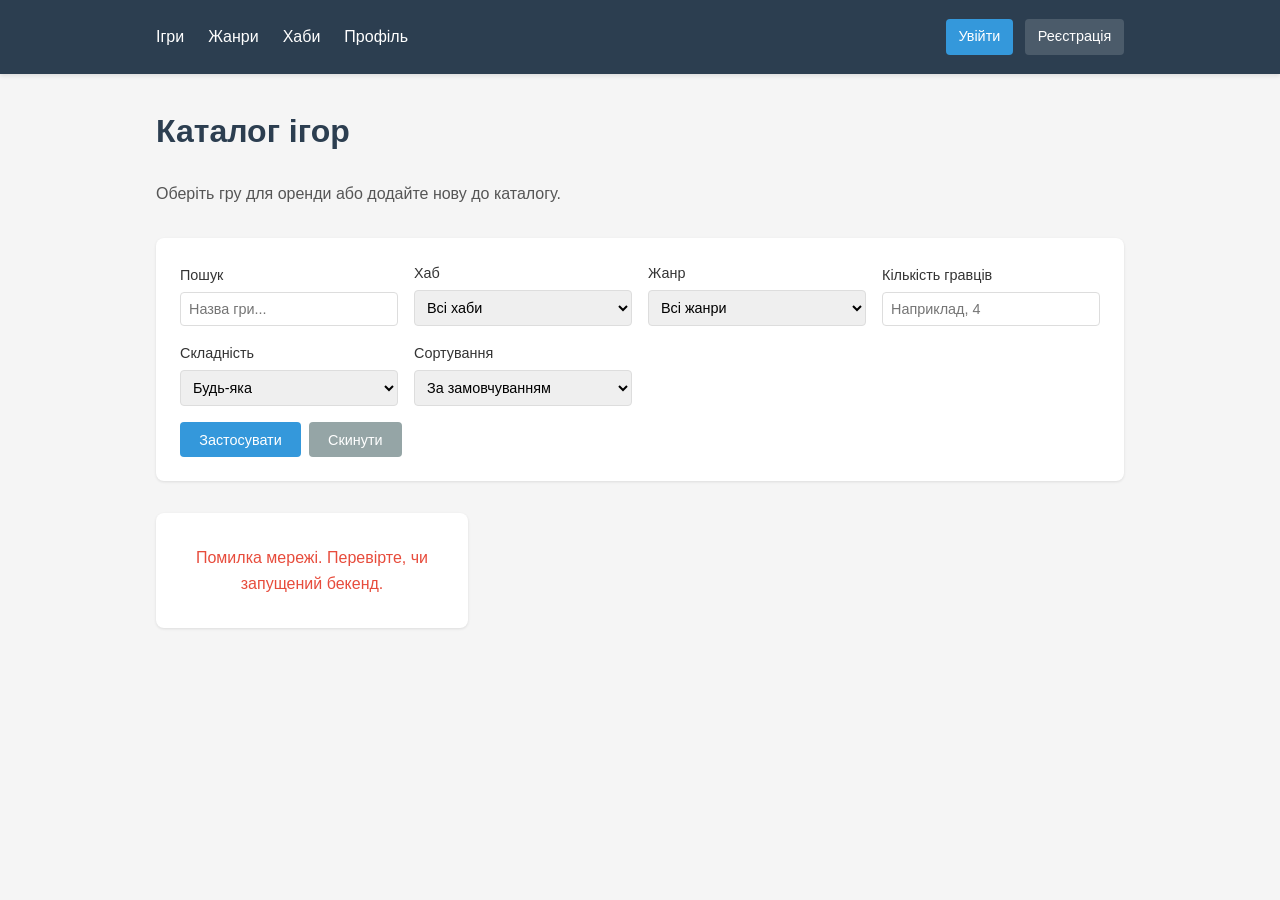
<file: index.html>
<!DOCTYPE html>
<html lang="uk">
<head>
    <meta charset="UTF-8">
    <meta name="viewport" content="width=device-width, initial-scale=1.0">
    <title>Каталог ігор - Boardgame Site</title>
    <link rel="stylesheet" href="css/styles.css">
    <script src="https://code.jquery.com/jquery-3.7.1.min.js"></script>
    <script src="js/common.js"></script>
    <script src="js/catalog.js"></script>
</head>
<body>
    <header></header>
    <main>
        <h1>Каталог ігор</h1>
        <p class="intro">Оберіть гру для оренди або додайте нову до каталогу.</p>
        
        <section class="filters">
            <div class="filter-group">
                <label for="search">Пошук</label>
                <input type="text" id="search" placeholder="Назва гри...">
            </div>
            
            <div class="filter-group">
                <label for="hub_id">Хаб</label>
                <select id="hub_id">
                    <option value="">Всі хаби</option>
                </select>
            </div>
            
            <div class="filter-group">
                <label for="genre_id">Жанр</label>
                <select id="genre_id">
                    <option value="">Всі жанри</option>
                </select>
            </div>
            
            <div class="filter-group">
                <label for="min_players">Кількість гравців</label>
                <input type="number" id="min_players" min="1" placeholder="Наприклад, 4">
            </div>
            
            <div class="filter-group">
                <label for="complexity">Складність</label>
                <select id="complexity">
                    <option value="">Будь-яка</option>
                    <option value="Easy">Easy</option>
                    <option value="Medium">Medium</option>
                    <option value="Hard">Hard</option>
                </select>
            </div>
            
            <div class="filter-group">
                <label for="sort">Сортування</label>
                <select id="sort">
                    <option value="">За замовчуванням</option>
                    <option value="price_asc">Ціна: за зростанням</option>
                    <option value="price_desc">Ціна: за спаданням</option>
                    <option value="rating_desc">Рейтинг: за спаданням</option>
                    <option value="rating_asc">Рейтинг: за зростанням</option>
                    <option value="popularity">Популярність</option>
                </select>
            </div>
            
            <div class="filter-actions">
                <button id="applyFilters" class="btn btn-primary">Застосувати</button>
                <button id="resetFilters" class="btn btn-secondary">Скинути</button>
            </div>
        </section>
        
        <div class="actions">
            <a href="game-form.html" class="btn btn-primary">Додати гру</a>
        </div>
        
        <section id="gamesContainer" class="games-grid"></section>
    </main>
</body>
</html>
</file>
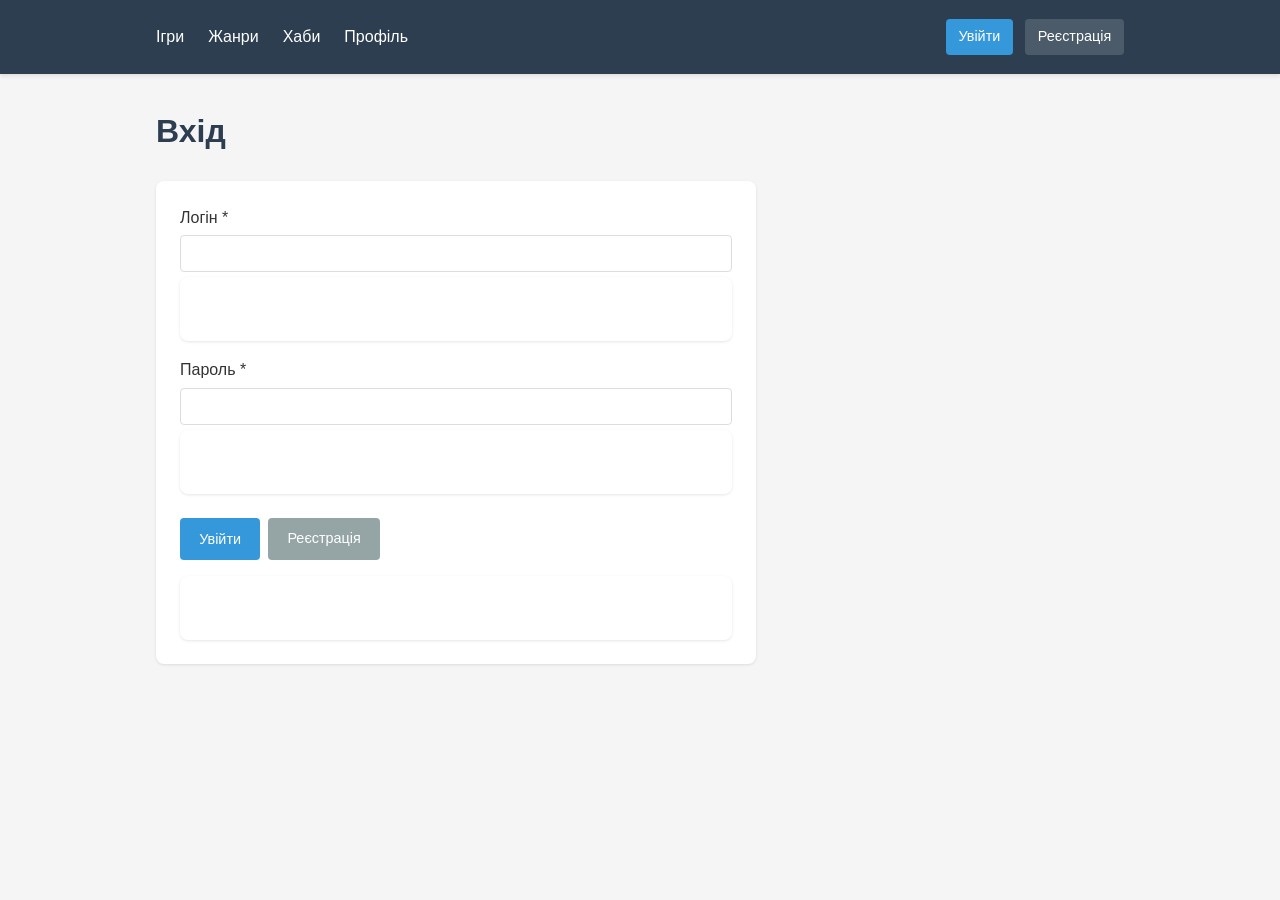
<file: game-form.html>
<!DOCTYPE html>
<html lang="uk">
<head>
    <meta charset="UTF-8">
    <meta name="viewport" content="width=device-width, initial-scale=1.0">
    <title>Форма гри - Boardgame Site</title>
    <link rel="stylesheet" href="css/styles.css">
    <script src="https://code.jquery.com/jquery-3.7.1.min.js"></script>
    <script src="js/common.js"></script>
    <script src="js/game-form.js"></script>
</head>
<body>
    <header></header>
    <main>
        <h1 id="formTitle">Додати гру</h1>
        <div class="form-container">
            <form id="gameForm" novalidate>
                <div class="form-group">
                    <label for="title">Назва *</label>
                    <input type="text" id="title" name="title">
                    <div class="error" id="error-title"></div>
                </div>
                
                <div class="form-group">
                    <label for="description">Опис *</label>
                    <textarea id="description" name="description"></textarea>
                    <div class="error" id="error-description"></div>
                </div>
                
                <div class="form-group">
                    <label for="rental_price_per_day">Ціна оренди за день *</label>
                    <input type="number" id="rental_price_per_day" name="rental_price_per_day" step="0.01" min="0">
                    <div class="error" id="error-rental_price_per_day"></div>
                </div>
                
                <div class="form-group">
                    <label for="play_time_mins">Час гри (хв) *</label>
                    <input type="number" id="play_time_mins" name="play_time_mins" min="0">
                    <div class="error" id="error-play_time_mins"></div>
                </div>
                
                <div class="form-group">
                    <label for="min_players">Мін. гравців *</label>
                    <input type="number" id="min_players" name="min_players" min="1">
                    <div class="error" id="error-min_players"></div>
                </div>
                
                <div class="form-group">
                    <label for="max_players">Макс. гравців *</label>
                    <input type="number" id="max_players" name="max_players" min="1">
                    <div class="error" id="error-max_players"></div>
                </div>
                
                <div class="form-group">
                    <label for="complexity">Складність *</label>
                    <select id="complexity" name="complexity">
                        <option value="">Оберіть...</option>
                        <option value="Easy">Easy</option>
                        <option value="Medium">Medium</option>
                        <option value="Hard">Hard</option>
                    </select>
                    <div class="error" id="error-complexity"></div>
                </div>
                
                <div class="form-group">
                    <label for="hub_id">Хаб *</label>
                    <select id="hub_id" name="hub_id">
                        <option value="">Оберіть...</option>
                    </select>
                    <div class="error" id="error-hub_id"></div>
                </div>
                
                <div class="form-group">
                    <label>Жанри *</label>
                    <div id="genreCheckboxes" class="checkbox-group"></div>
                    <div class="error" id="error-genre_ids"></div>
                </div>
                
                <div class="form-actions">
                    <button type="submit" class="btn btn-primary">Зберегти</button>
                    <a href="index.html" class="btn btn-secondary">Скасувати</a>
                </div>
            </form>
        </div>
    </main>
</body>
</html>
</file>
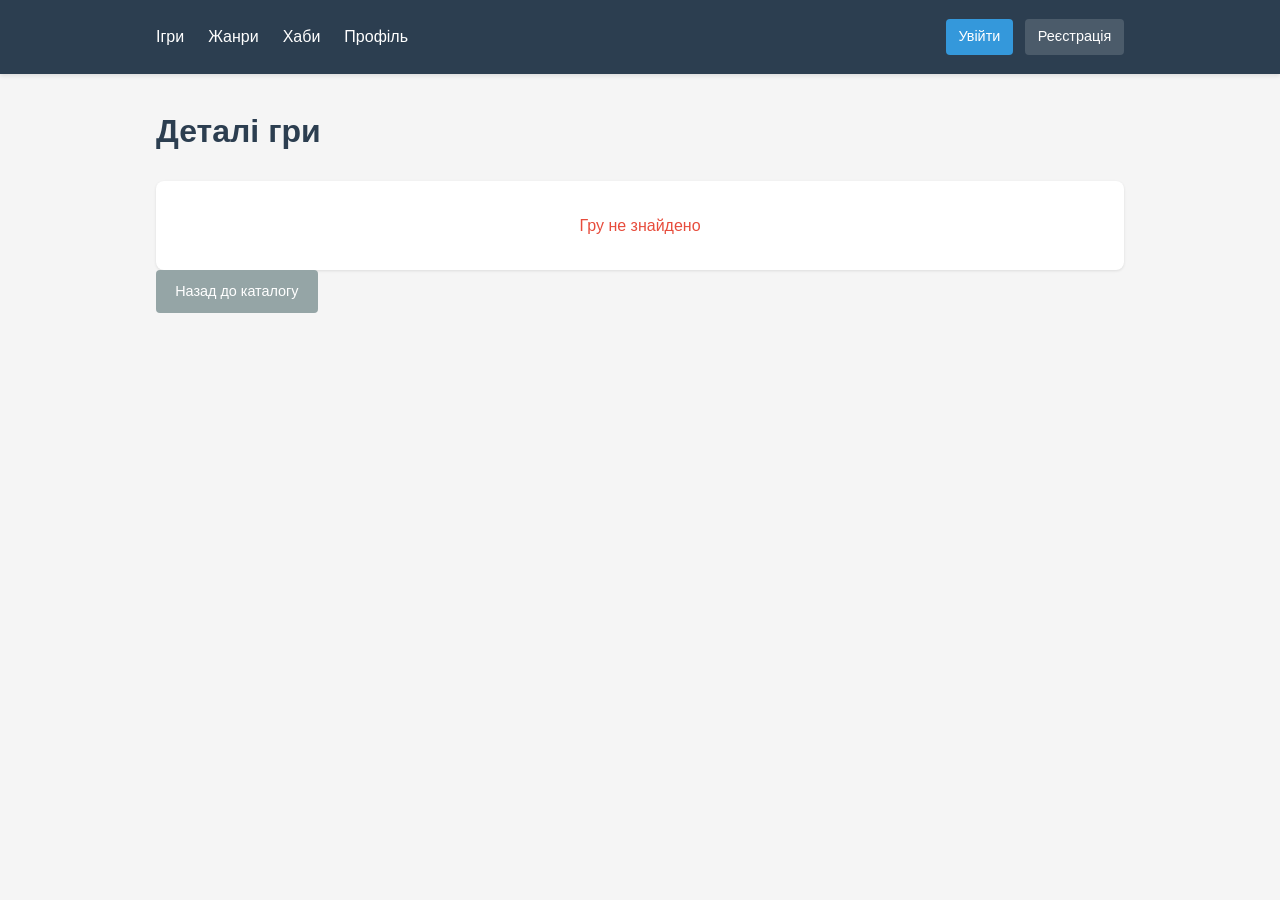
<file: game.html>
<!DOCTYPE html>
<html lang="uk">
<head>
    <meta charset="UTF-8">
    <meta name="viewport" content="width=device-width, initial-scale=1.0">
    <title>Деталі гри - Boardgame Site</title>
    <link rel="stylesheet" href="css/styles.css">
    <script src="https://code.jquery.com/jquery-3.7.1.min.js"></script>
    <script src="js/common.js"></script>
    <script src="js/game.js"></script>
</head>
<body>
    <header></header>
    <main>
        <h1>Деталі гри</h1>
        <section id="gameContainer"></section>
        <div class="detail-actions">
            <a id="editBtn" href="#" class="btn btn-primary">Редагувати</a>
            <button id="deleteBtn" class="btn btn-danger">Видалити</button>
            <a href="index.html" class="btn btn-secondary">Назад до каталогу</a>
        </div>
    </main>
</body>
</html>
</file>
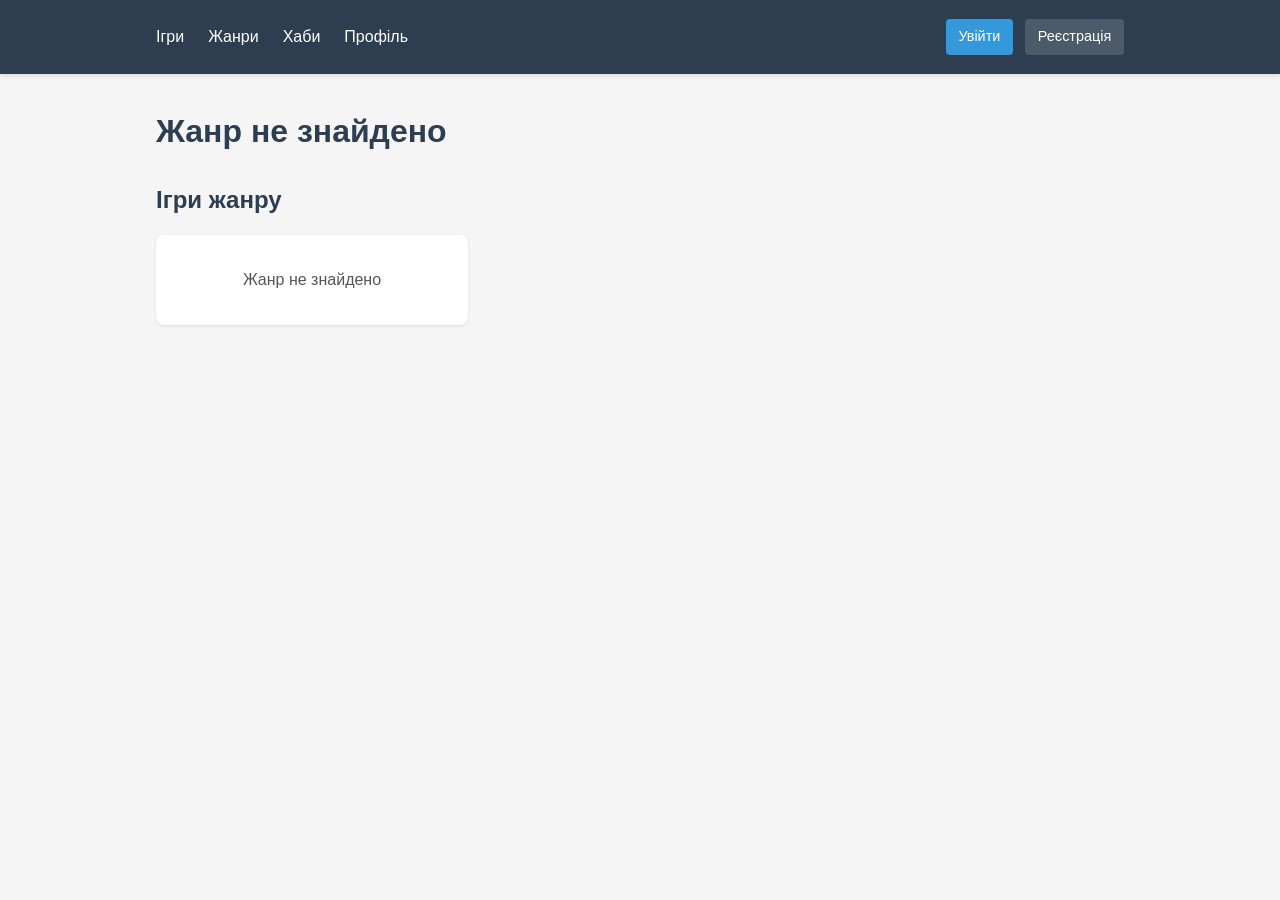
<file: genre.html>
<!DOCTYPE html>
<html lang="uk">
<head>
    <meta charset="UTF-8">
    <meta name="viewport" content="width=device-width, initial-scale=1.0">
    <title>Жанр - Boardgame Site</title>
    <link rel="stylesheet" href="css/styles.css">
    <script src="https://code.jquery.com/jquery-3.7.1.min.js"></script>
    <script src="js/common.js"></script>
    <script src="js/genre.js"></script>
</head>
<body>
    <header></header>
    <main>
        <h1 id="genreTitle">Жанр</h1>
        <section id="genreInfo"></section>
        <h2>Ігри жанру</h2>
        <section id="gamesContainer" class="games-grid"></section>
    </main>
</body>
</html>
</file>
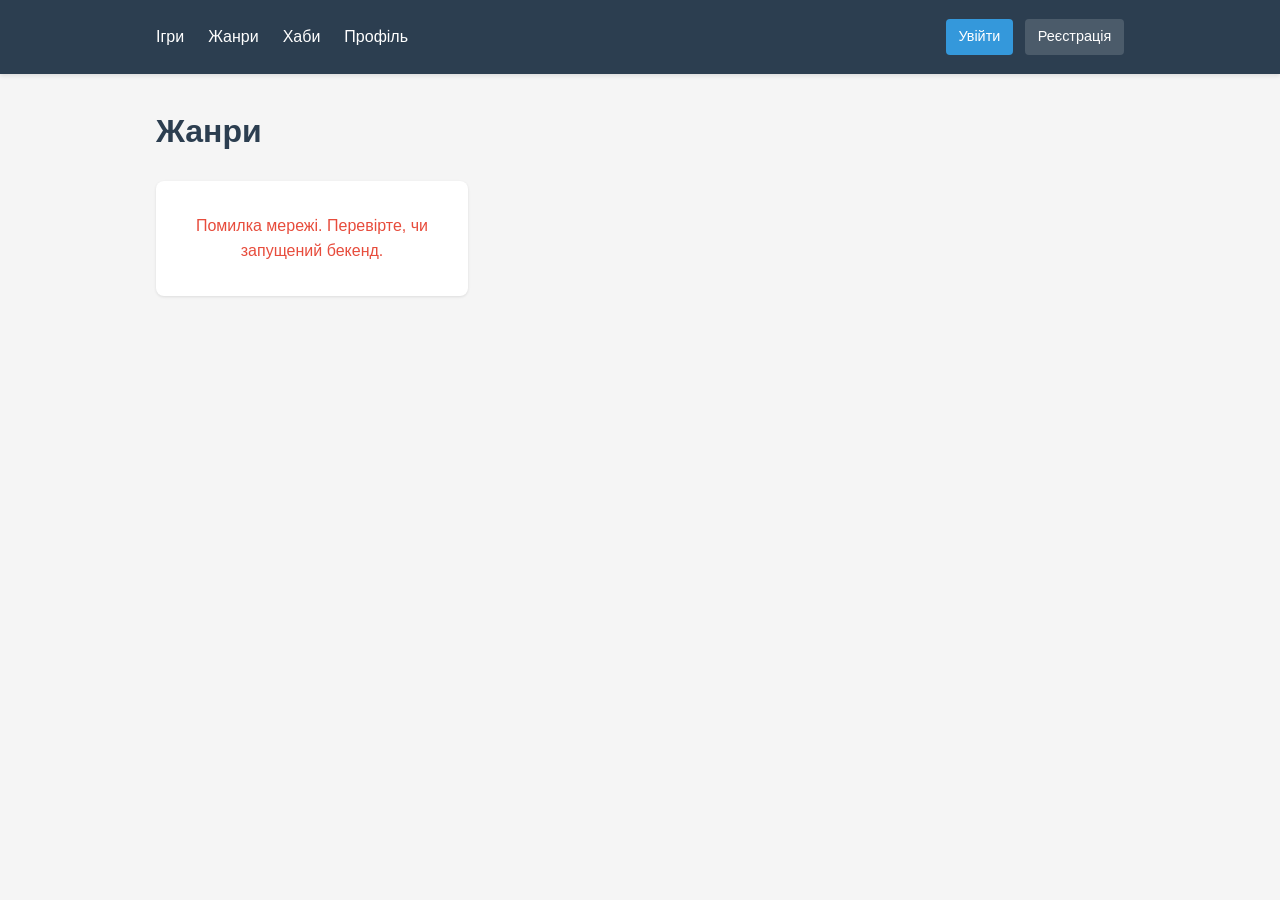
<file: genres.html>
<!DOCTYPE html>
<html lang="uk">
<head>
    <meta charset="UTF-8">
    <meta name="viewport" content="width=device-width, initial-scale=1.0">
    <title>Жанри - Boardgame Site</title>
    <link rel="stylesheet" href="css/styles.css">
    <script src="https://code.jquery.com/jquery-3.7.1.min.js"></script>
    <script src="js/common.js"></script>
    <script src="js/genres.js"></script>
</head>
<body>
    <header></header>
    <main>
        <h1>Жанри</h1>
        <section id="genresContainer" class="list-grid"></section>
    </main>
</body>
</html>
</file>
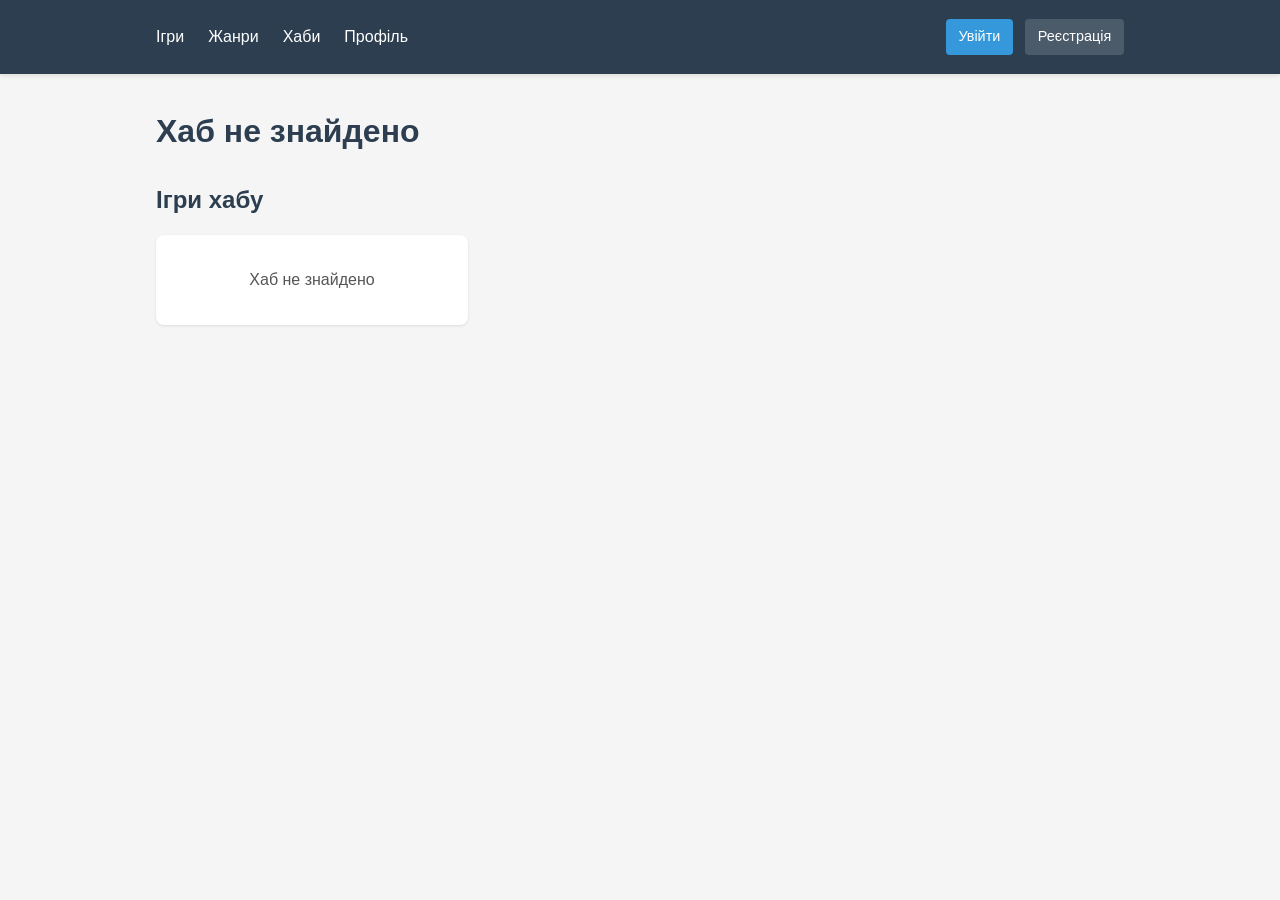
<file: hub.html>
<!DOCTYPE html>
<html lang="uk">
<head>
    <meta charset="UTF-8">
    <meta name="viewport" content="width=device-width, initial-scale=1.0">
    <title>Хаб - Boardgame Site</title>
    <link rel="stylesheet" href="css/styles.css">
    <script src="https://code.jquery.com/jquery-3.7.1.min.js"></script>
    <script src="js/common.js"></script>
    <script src="js/hub.js"></script>
</head>
<body>
    <header></header>
    <main>
        <h1 id="hubTitle">Хаб</h1>
        <section id="hubInfo"></section>
        <h2>Ігри хабу</h2>
        <section id="gamesContainer" class="games-grid"></section>
    </main>
</body>
</html>
</file>
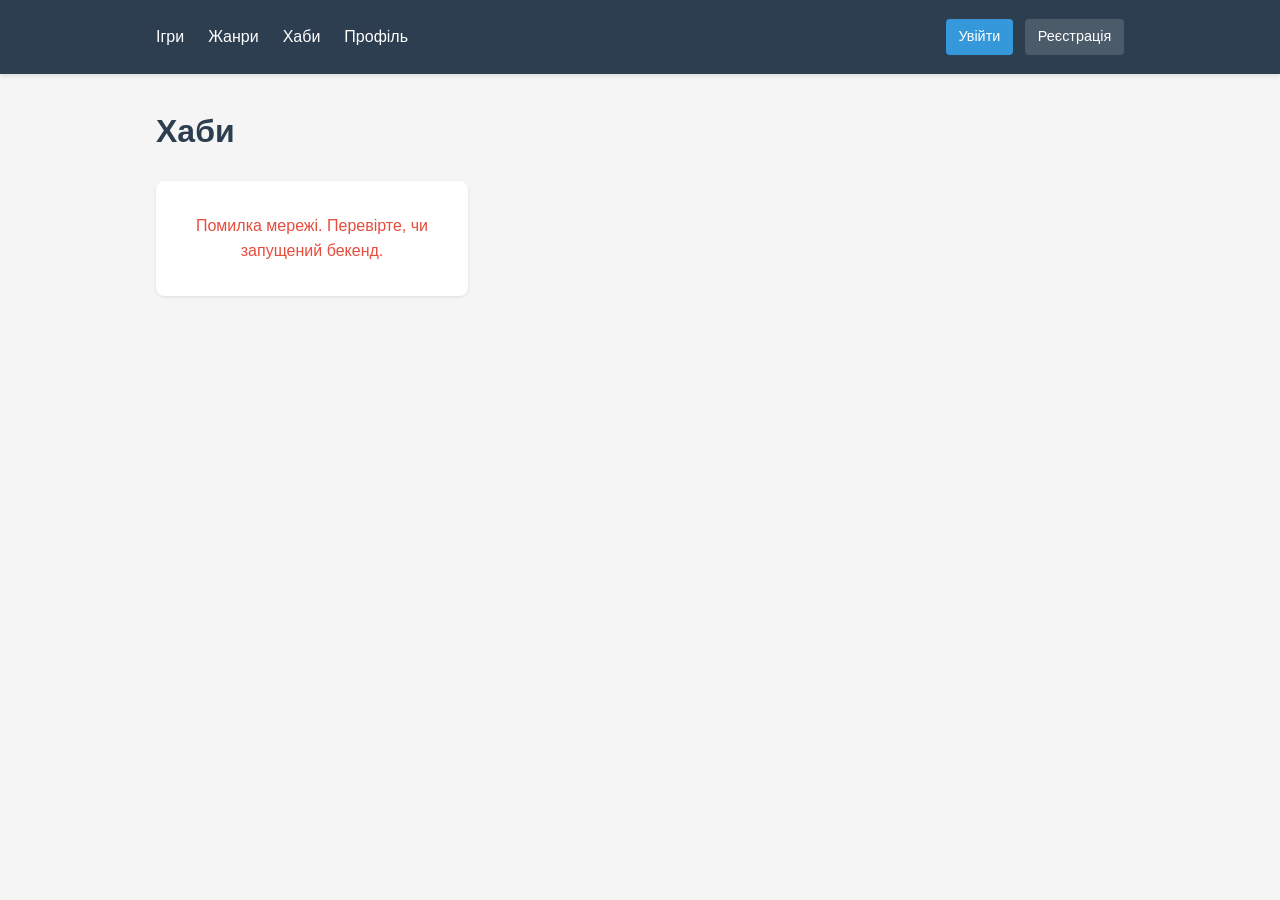
<file: hubs.html>
<!DOCTYPE html>
<html lang="uk">
<head>
    <meta charset="UTF-8">
    <meta name="viewport" content="width=device-width, initial-scale=1.0">
    <title>Хаби - Boardgame Site</title>
    <link rel="stylesheet" href="css/styles.css">
    <script src="https://code.jquery.com/jquery-3.7.1.min.js"></script>
    <script src="js/common.js"></script>
    <script src="js/hubs.js"></script>
</head>
<body>
    <header></header>
    <main>
        <h1>Хаби</h1>
        <section id="hubsContainer" class="list-grid"></section>
    </main>
</body>
</html>
</file>
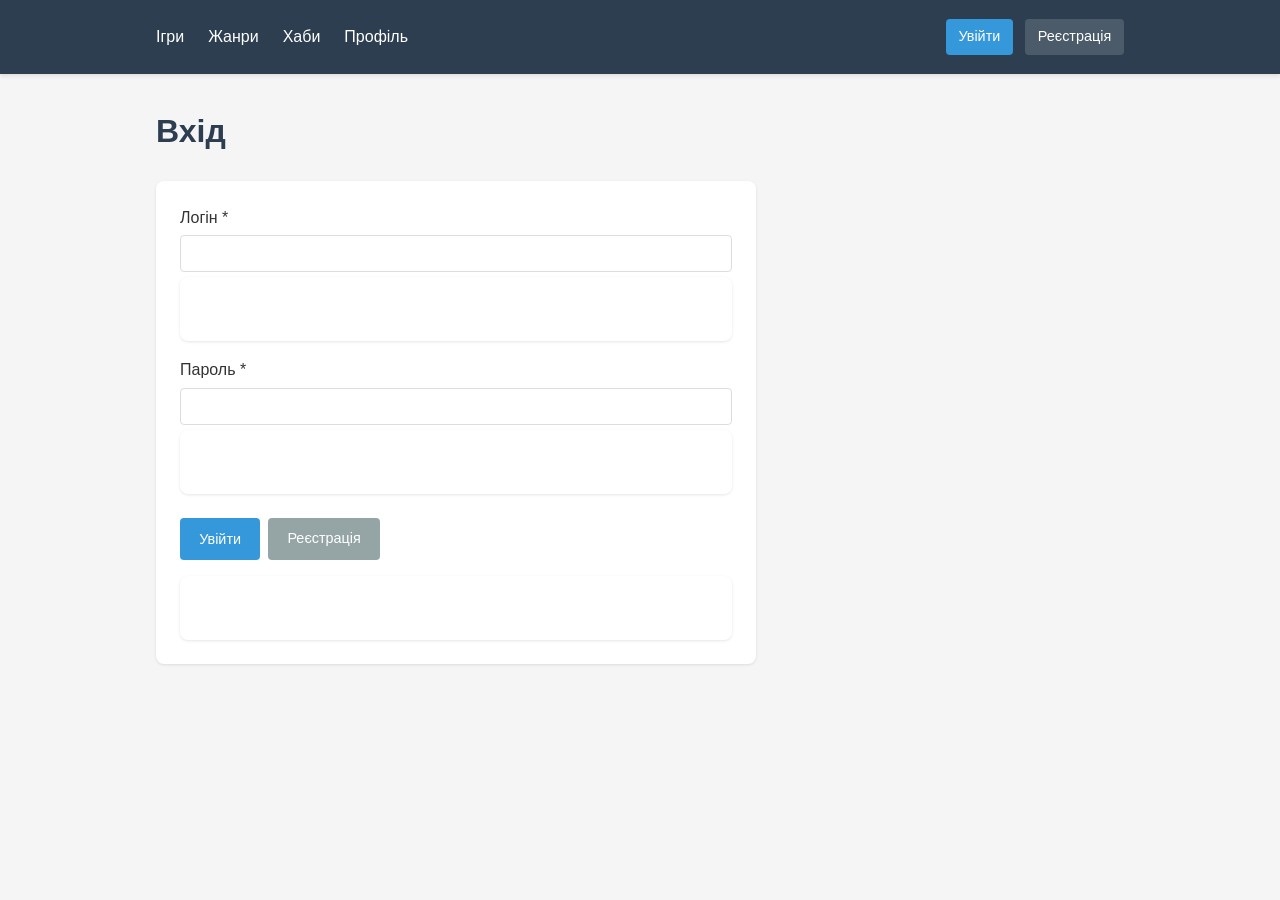
<file: login.html>
<!DOCTYPE html>
<html lang="uk">
<head>
    <meta charset="UTF-8">
    <meta name="viewport" content="width=device-width, initial-scale=1.0">
    <title>Вхід - Boardgame Site</title>
    <link rel="stylesheet" href="css/styles.css">
    <script src="https://code.jquery.com/jquery-3.7.1.min.js"></script>
    <script src="js/common.js"></script>
    <script src="js/login.js"></script>
</head>
<body>
    <header></header>
    <main>
        <h1>Вхід</h1>
        <div class="form-container">
            <form id="loginForm" novalidate>
                <div class="form-group">
                    <label for="username">Логін *</label>
                    <input type="text" id="username" name="username">
                    <div class="error" id="error-username"></div>
                </div>
                
                <div class="form-group">
                    <label for="password">Пароль *</label>
                    <input type="password" id="password" name="password">
                    <div class="error" id="error-password"></div>
                </div>
                
                <div class="form-actions">
                    <button type="submit" class="btn btn-primary">Увійти</button>
                    <a href="register.html" class="btn btn-secondary">Реєстрація</a>
                </div>
                
                <div class="success" id="formSuccess" style="margin-top: 1rem; display: none; color: #27ae60; font-weight: 500;"></div>
                <div class="error" id="formError" style="margin-top: 1rem;"></div>
            </form>
        </div>
    </main>
</body>
</html>
</file>
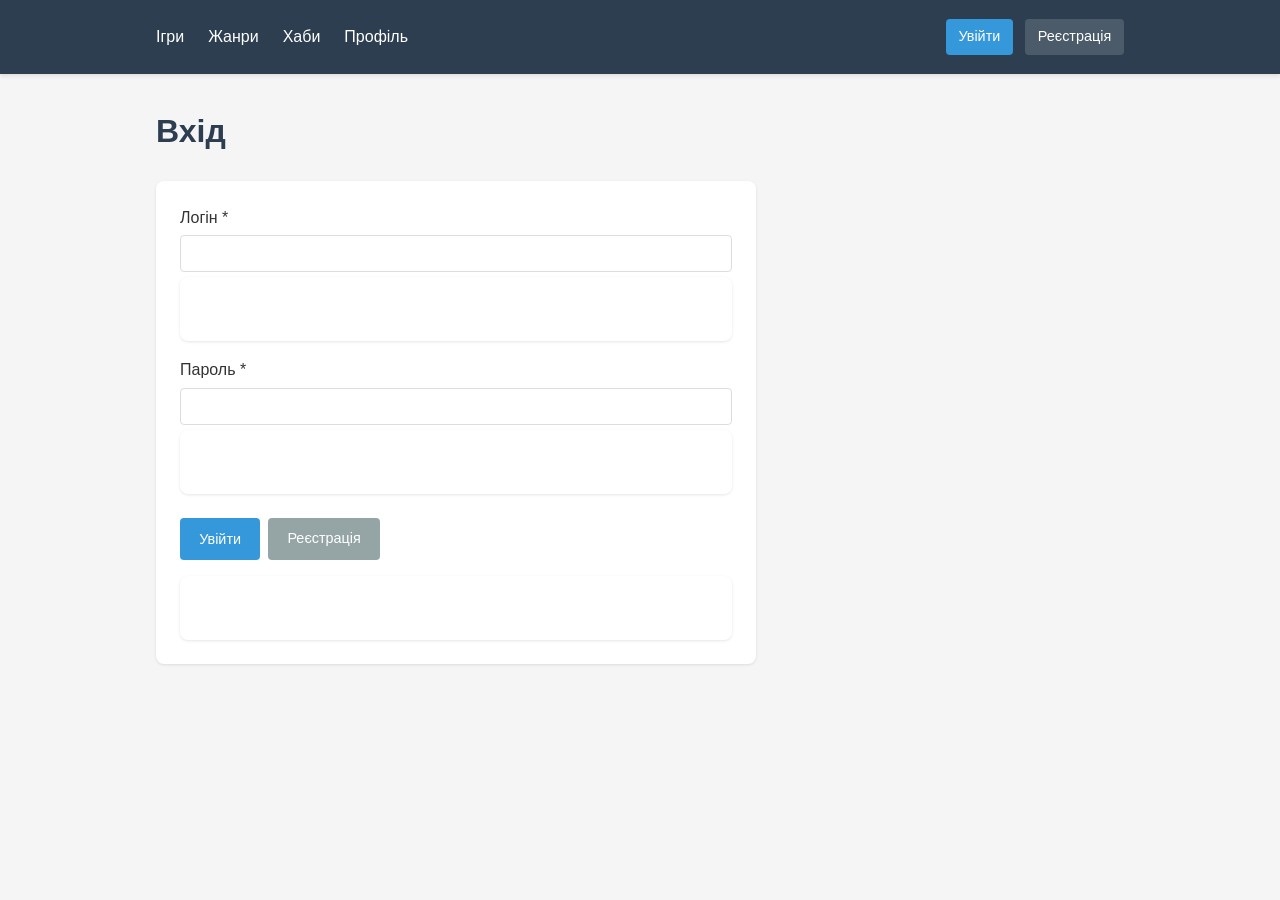
<file: profile.html>
<!DOCTYPE html>
<html lang="uk">
<head>
    <meta charset="UTF-8">
    <meta name="viewport" content="width=device-width, initial-scale=1.0">
    <title>Профіль - Boardgame Site</title>
    <link rel="stylesheet" href="css/styles.css">
    <script src="https://code.jquery.com/jquery-3.7.1.min.js"></script>
    <script src="js/common.js"></script>
    <script src="js/profile.js"></script>
</head>
<body>
    <header></header>
    <main>
        <h1>Профіль</h1>
        <section id="profileContainer"></section>
    </main>
</body>
</html>
</file>
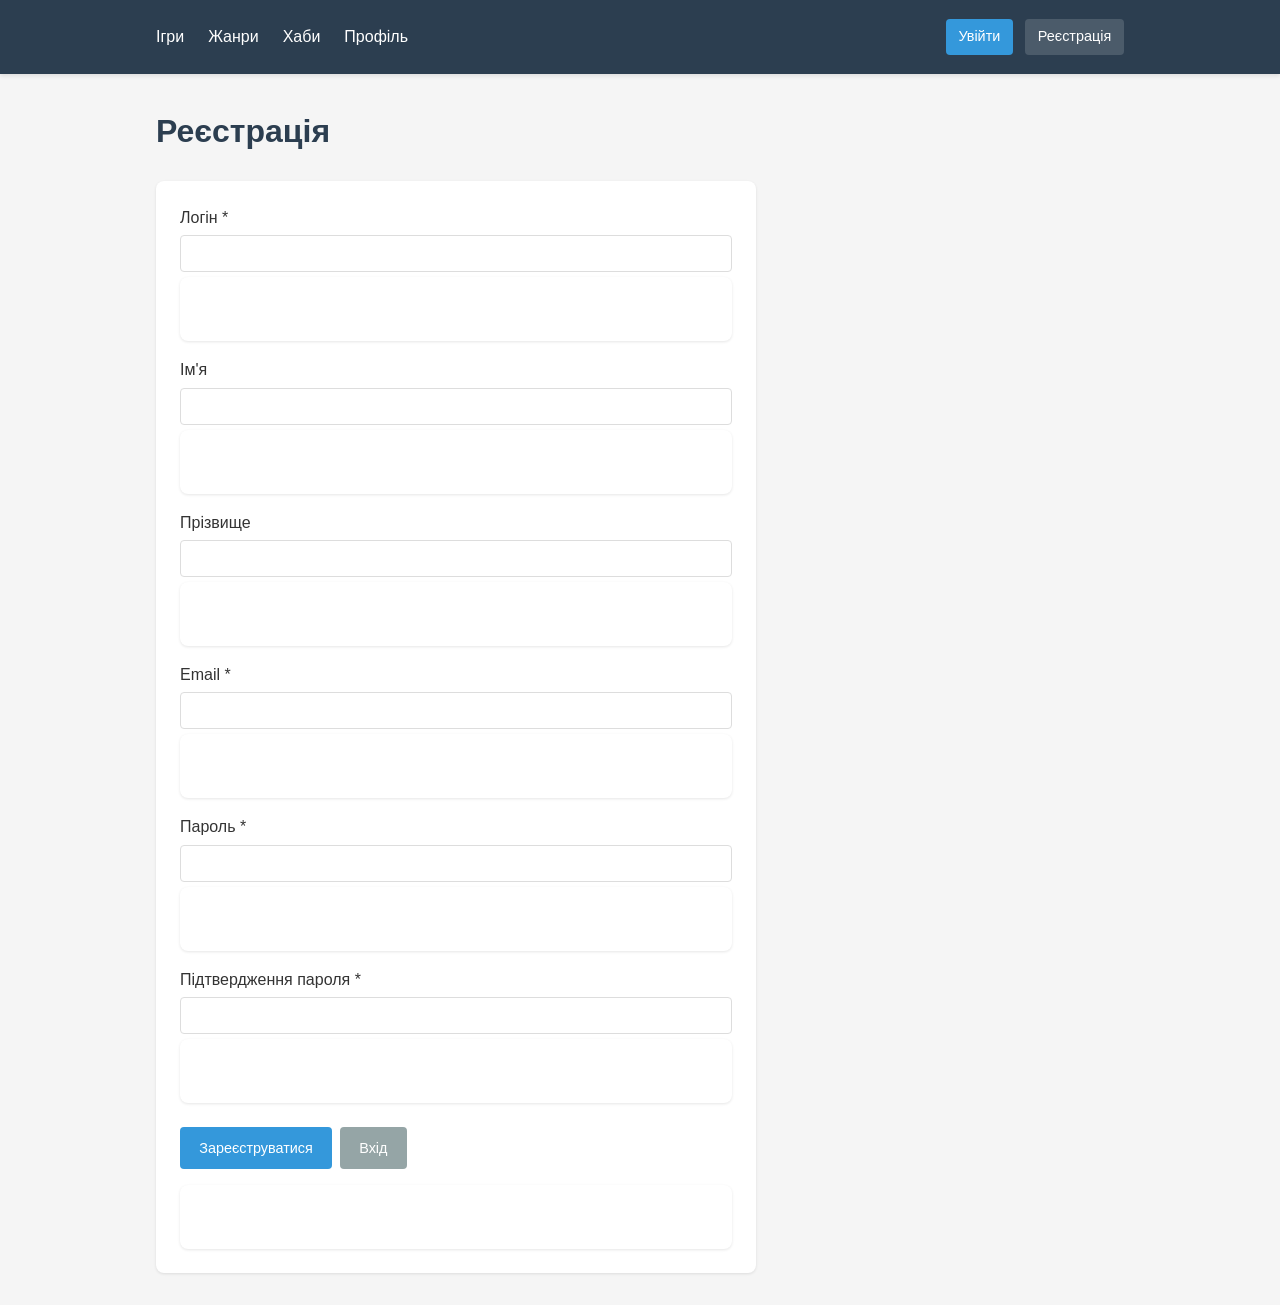
<file: register.html>
<!DOCTYPE html>
<html lang="uk">
<head>
    <meta charset="UTF-8">
    <meta name="viewport" content="width=device-width, initial-scale=1.0">
    <title>Реєстрація - Boardgame Site</title>
    <link rel="stylesheet" href="css/styles.css">
    <script src="https://code.jquery.com/jquery-3.7.1.min.js"></script>
    <script src="js/common.js"></script>
    <script src="js/register.js"></script>
</head>
<body>
    <header></header>
    <main>
        <h1>Реєстрація</h1>
        <div class="form-container">
            <form id="registerForm" novalidate>
                <div class="form-group">
                    <label for="username">Логін *</label>
                    <input type="text" id="username" name="username" maxlength="150">
                    <div class="error" id="error-username"></div>
                </div>
                
                <div class="form-group">
                    <label for="first_name">Ім'я</label>
                    <input type="text" id="first_name" name="first_name" maxlength="150">
                    <div class="error" id="error-first_name"></div>
                </div>
                
                <div class="form-group">
                    <label for="last_name">Прізвище</label>
                    <input type="text" id="last_name" name="last_name" maxlength="150">
                    <div class="error" id="error-last_name"></div>
                </div>
                
                <div class="form-group">
                    <label for="email">Email *</label>
                    <input type="email" id="email" name="email" maxlength="254">
                    <div class="error" id="error-email"></div>
                </div>
                
                <div class="form-group">
                    <label for="password">Пароль *</label>
                    <input type="password" id="password" name="password" maxlength="128">
                    <div class="error" id="error-password"></div>
                </div>
                
                <div class="form-group">
                    <label for="password_confirmation">Підтвердження пароля *</label>
                    <input type="password" id="password_confirmation" name="password_confirmation">
                    <div class="error" id="error-password_confirmation"></div>
                </div>
                
                <div class="form-actions">
                    <button type="submit" class="btn btn-primary">Зареєструватися</button>
                    <a href="login.html" class="btn btn-secondary">Вхід</a>
                </div>
                
                <div class="error" id="formError" style="margin-top: 1rem;"></div>
            </form>
        </div>
    </main>
</body>
</html>
</file>
<file: css/styles.css>
* {
    margin: 0;
    padding: 0;
    box-sizing: border-box;
}

body {
    font-family: -apple-system, BlinkMacSystemFont, 'Segoe UI', 'Roboto', 'Oxygen',
        'Ubuntu', 'Cantarell', 'Fira Sans', 'Droid Sans', 'Helvetica Neue',
        sans-serif;
    background-color: #f5f5f5;
    line-height: 1.6;
}

header {
    background-color: #2c3e50;
    color: white;
    padding: 1rem 0;
    box-shadow: 0 2px 4px rgba(0,0,0,0.1);
}

nav {
    max-width: 1000px;
    margin: 0 auto;
    padding: 0 1rem;
    display: flex;
    align-items: center;
    gap: 1.5rem;
    flex-wrap: wrap;
}

nav a {
    color: white;
    text-decoration: none;
    font-weight: 500;
    padding: 0.5rem 0;
    transition: opacity 0.2s;
}

nav a:hover {
    opacity: 0.8;
}

.nav-main {
    display: flex;
    gap: 1.5rem;
    flex-wrap: wrap;
}

.nav-auth {
    margin-left: auto;
    display: flex;
    align-items: center;
    gap: 0.75rem;
    flex-wrap: wrap;
}

.nav-auth .user-name {
    color: #ecf0f1;
    font-weight: 500;
}

.nav-auth .auth-btn {
    padding: 0.4rem 0.8rem;
    border-radius: 4px;
    background-color: rgba(255, 255, 255, 0.15);
    color: white;
    text-decoration: none;
    font-size: 0.9rem;
    transition: background-color 0.2s;
    cursor: pointer;
    border: none;
    font-family: inherit;
}

.nav-auth .auth-btn:hover {
    background-color: rgba(255, 255, 255, 0.25);
}

.nav-auth .auth-btn-primary {
    background-color: #3498db;
}

.nav-auth .auth-btn-primary:hover {
    background-color: #2980b9;
}

.nav-auth .auth-btn-danger {
    background-color: #e74c3c;
}

.nav-auth .auth-btn-danger:hover {
    background-color: #c0392b;
}

main {
    max-width: 1000px;
    margin: 2rem auto;
    padding: 0 1rem;
}

h1 {
    margin-bottom: 1.5rem;
    color: #2c3e50;
}

h2 {
    margin-bottom: 1rem;
    color: #2c3e50;
}

.intro {
    margin-bottom: 2rem;
    color: #555;
}

.filters {
    background: white;
    padding: 1.5rem;
    border-radius: 8px;
    margin-bottom: 2rem;
    box-shadow: 0 1px 3px rgba(0,0,0,0.1);
    display: grid;
    grid-template-columns: repeat(auto-fit, minmax(200px, 1fr));
    gap: 1rem;
    align-items: end;
}

.filter-group {
    display: flex;
    flex-direction: column;
    gap: 0.3rem;
}

.filter-group label {
    font-weight: 500;
    color: #333;
    font-size: 0.9rem;
}

.filter-group input,
.filter-group select {
    padding: 0.5rem;
    border: 1px solid #ddd;
    border-radius: 4px;
    font-family: inherit;
    font-size: 0.9rem;
}

.filter-actions {
    display: flex;
    gap: 0.5rem;
    grid-column: 1 / -1;
}

.btn {
    padding: 0.6rem 1.2rem;
    border: none;
    border-radius: 4px;
    cursor: pointer;
    text-decoration: none;
    display: inline-block;
    font-family: inherit;
    font-size: 0.9rem;
    transition: opacity 0.2s;
}

.btn:hover {
    opacity: 0.9;
}

.btn-primary {
    background-color: #3498db;
    color: white;
}

.btn-secondary {
    background-color: #95a5a6;
    color: white;
}

.btn-danger {
    background-color: #e74c3c;
    color: white;
}

.actions {
    margin-bottom: 1.5rem;
}

.games-grid {
    display: grid;
    grid-template-columns: repeat(auto-fill, minmax(280px, 1fr));
    gap: 1rem;
    margin-bottom: 2rem;
}

.game-card {
    background: white;
    padding: 1rem;
    border-radius: 8px;
    box-shadow: 0 1px 3px rgba(0,0,0,0.1);
    transition: box-shadow 0.2s;
}

.game-card:hover {
    box-shadow: 0 2px 6px rgba(0,0,0,0.15);
}

.game-card h3 {
    margin-bottom: 0.5rem;
    color: #2c3e50;
}

.game-card h3 a {
    color: #2c3e50;
    text-decoration: none;
}

.game-card h3 a:hover {
    color: #3498db;
}

.game-card p {
    margin-bottom: 0.3rem;
    color: #555;
    font-size: 0.9rem;
}

.game-card p strong {
    color: #333;
}

.list-grid {
    display: grid;
    grid-template-columns: repeat(auto-fill, minmax(250px, 1fr));
    gap: 1rem;
}

.genre-card,
.hub-card {
    background: white;
    padding: 1rem;
    border-radius: 8px;
    box-shadow: 0 1px 3px rgba(0,0,0,0.1);
    transition: box-shadow 0.2s;
}

.genre-card:hover,
.hub-card:hover {
    box-shadow: 0 2px 6px rgba(0,0,0,0.15);
}

.genre-card h3,
.hub-card h3 {
    margin-bottom: 0.5rem;
}

.genre-card h3 a,
.hub-card h3 a {
    color: #2c3e50;
    text-decoration: none;
}

.genre-card h3 a:hover,
.hub-card h3 a:hover {
    color: #3498db;
}

.genre-card p,
.hub-card p {
    color: #555;
    font-size: 0.9rem;
    margin-bottom: 0.3rem;
}

.game-detail {
    background: white;
    padding: 1.5rem;
    border-radius: 8px;
    box-shadow: 0 1px 3px rgba(0,0,0,0.1);
    margin-bottom: 1.5rem;
}

.game-detail p {
    margin-bottom: 0.5rem;
    color: #555;
}

.game-detail p strong {
    color: #333;
}

.game-detail a {
    color: #3498db;
    text-decoration: none;
}

.game-detail a:hover {
    text-decoration: underline;
}

.detail-actions {
    display: flex;
    gap: 0.5rem;
    flex-wrap: wrap;
}

.form-container {
    background: white;
    padding: 1.5rem;
    border-radius: 8px;
    box-shadow: 0 1px 3px rgba(0,0,0,0.1);
    max-width: 600px;
}

.form-group {
    margin-bottom: 1rem;
    display: flex;
    flex-direction: column;
    gap: 0.3rem;
}

.form-group label {
    font-weight: 500;
    color: #333;
}

.form-group input,
.form-group select,
.form-group textarea {
    padding: 0.6rem;
    border: 1px solid #ddd;
    border-radius: 4px;
    font-family: inherit;
    font-size: 0.9rem;
}

.form-group textarea {
    resize: vertical;
    min-height: 80px;
}

.form-group .error {
    color: #e74c3c;
    font-size: 0.85rem;
}

.form-actions {
    display: flex;
    gap: 0.5rem;
    margin-top: 1.5rem;
}

.checkbox-group {
    display: flex;
    flex-direction: column;
    gap: 0.3rem;
    max-height: 150px;
    overflow-y: auto;
    border: 1px solid #ddd;
    padding: 0.5rem;
    border-radius: 4px;
}

.checkbox-group label {
    display: flex;
    align-items: center;
    gap: 0.5rem;
    font-weight: normal;
    cursor: pointer;
}

.loading,
.empty,
.error {
    text-align: center;
    padding: 2rem;
    color: #555;
    background: white;
    border-radius: 8px;
    box-shadow: 0 1px 3px rgba(0,0,0,0.1);
}

.error {
    color: #e74c3c;
}

@media (max-width: 600px) {
    nav {
        gap: 1rem;
    }
    
    .filters {
        grid-template-columns: 1fr;
    }
    
    .games-grid {
        grid-template-columns: 1fr;
    }
    
    .list-grid {
        grid-template-columns: 1fr;
    }
    
    .detail-actions {
        flex-direction: column;
    }
    
    .form-actions {
        flex-direction: column;
    }
}
</file>
